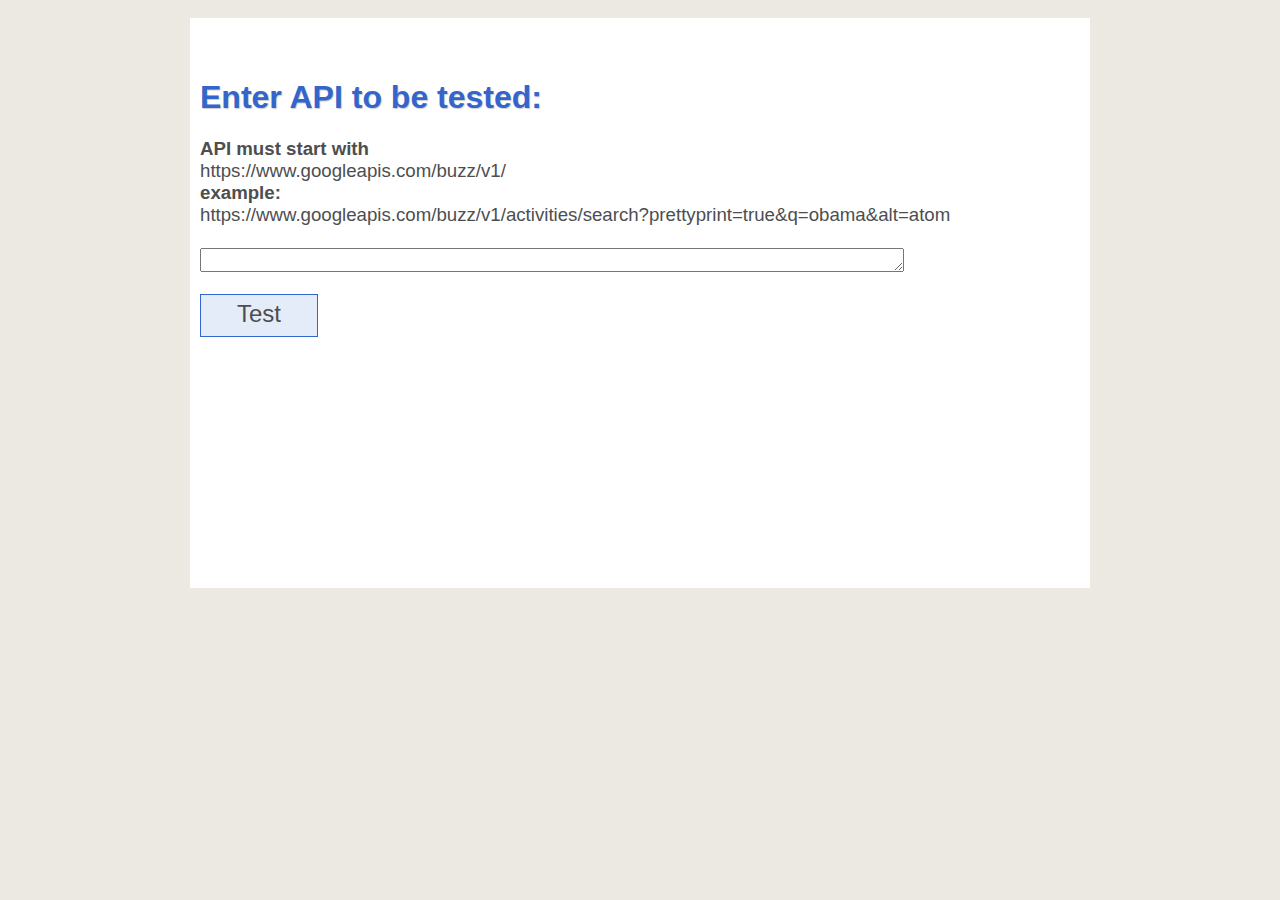
<file: index.html>
<html>
	<head>
 		<link type="text/css" rel="stylesheet" href="/stylesheets/main.css" />
	</head>
  <body>
   	<br />
		<div id="container">
			<div id="content">
				<h1>
					Enter API to be tested:
				</h1>
				<b>API must start with</b><br />
				https://www.googleapis.com/buzz/v1/ <br />
				<b>example:</b><br /> https://www.googleapis.com/buzz/v1/activities/search?prettyprint=true&q=obama&alt=atom
     		<form action="/api_test" method="post"><br />
       		<div><textarea name="content" rows="1"></textarea></div><br />
       		<div><input type="submit" value="Test"></div>
     		</form>
			</div>
		</div>
  </body>
</html>
</file>
<file: stylesheets/main.css>
body {
	font-family: arial;
	background: #ebe9e1;
	color: #4d4e50;
	margin: auto;
	text-align: center;
	padding-bottom: 100px;
	width: 900px;
}
textarea {
	font-family: arial;
	color: #4d4e50;
	font-size: 12pt;
	width: 80%;	
}
#error {
	color: red;
}
#pass {
	color: green;
}
#response {
	height: 500px;
	width: 99%;
	overflow: scroll;
	padding: 5px;
	background: #E5ECF9;
	border: 1px solid #3366CC;
}
#container {
	padding-top: 10px;
	-moz-border-radius: 10px 10px 10px 10px;
    -moz-box-shadow: 2px 2px 5px rgba(0, 0, 0, 0.6);
	text-align: left;
	background: white;
	margin: auto;
}
#content {
	font-size: 14pt;
	padding-right: 10px;
	padding-left: 10px;
	padding-bottom: 30px;
	padding-top: 30px;
	min-height: 500px;
}
h1 {
	font-size: 24pt;
	color: #3366CC;
	text-shadow: 1px 1px 1px rgba(0, 0, 0, 0.2);
}
input[type="submit"] {
    -moz-border-radius: 10px 10px 10px 10px;
    -moz-box-shadow: 2px 2px 5px rgba(0, 0, 0, 0.6);
    background: #E5ECF9;
	border: 1px solid #3366CC;
	color: #4d4e50;
    cursor: pointer;
    font-size: 24px;
    padding: 5px 36px 8px;
}
input[type="submit"] a:hover {
	background: #3366CC;
}
</file>
